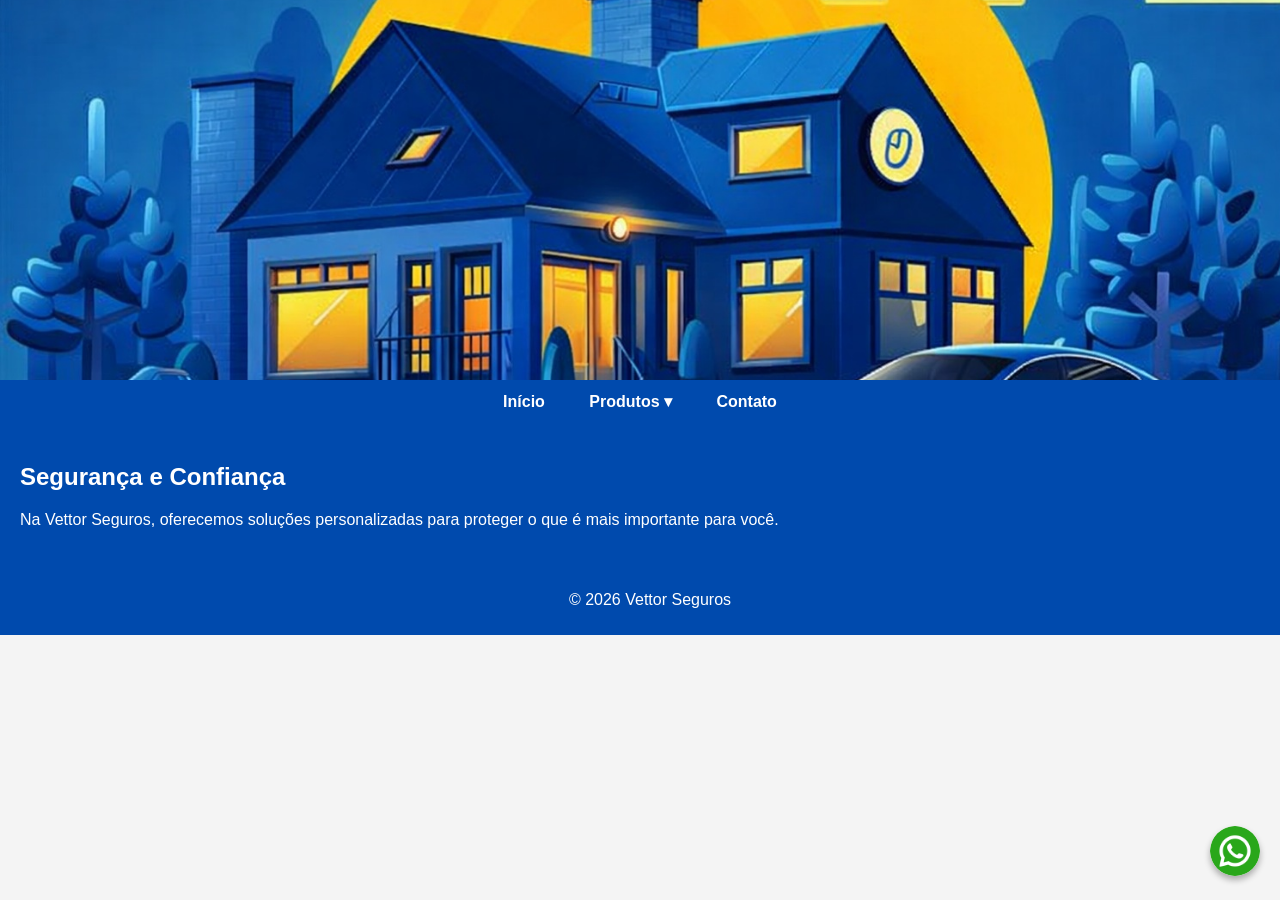
<file: index.html>
<!DOCTYPE html>
<html lang="pt-BR">
<head>
  <meta charset="UTF-8">
  <meta name="viewport" content="width=device-width, initial-scale=1.0">
  <title>Vettor Seguros - Página Principal</title>
  <link rel="stylesheet" href="style.css">
</head>
<!-- Ícone do WhatsApp -->
<a href="https://wa.me/5531993539953" target="_blank" class="whatsapp-float">
  <img src="imagens/whatsapp-icon.png" alt="WhatsApp" />
</a>

  <body>




  <!-- Barra azul com banner -->
    <div class="barra-azul">
   <!-- Banner principal -->
<div class="banner">
  <!-- <img src="imagens/banner-principal.jpg" alt="Banner Vettor Seguros"> -->
</div>


    <!-- Menu -->
    <nav>
  <div class="menu-toggle" id="menu-toggle">☰ Menu</div>
  <ul class="menu" id="menu">
    <li><a href="index.html">Início</a></li>
    <li>
      <a href="#">Produtos ▾</a>
      <ul class="submenu">
        <li><a href="seguro-residencial.html">Seguro Residencial</a></li>
        <li><a href="seguro-automotivo.html">Seguro Automotivo</a></li>
        <li><a href="seguro-vida.html">Seguro de Vida</a></li>
      </ul>
    </li>
    
    <li><a href="contato.html">Contato</a></li>
  </ul>
</nav>


    
  </header>

  <!-- Conteúdo principal -->
  <main>
    <section class="intro">
      <h2>Segurança e Confiança</h2>
      <p>Na Vettor Seguros, oferecemos soluções personalizadas para proteger o que é mais importante para você.</p>
    </section>
  </main>

  <footer>
    <p>© 2026 Vettor  Seguros</p>
  </footer>

  <!-- Script para menu responsivo -->
  <script>
    const toggle = document.getElementById('menu-toggle');
    const menu = document.getElementById('menu');
    toggle.addEventListener('click', () => {
      menu.style.display = menu.style.display === 'block' ? 'none' : 'block';
    });
  </script>
</body>
</html>
</file>
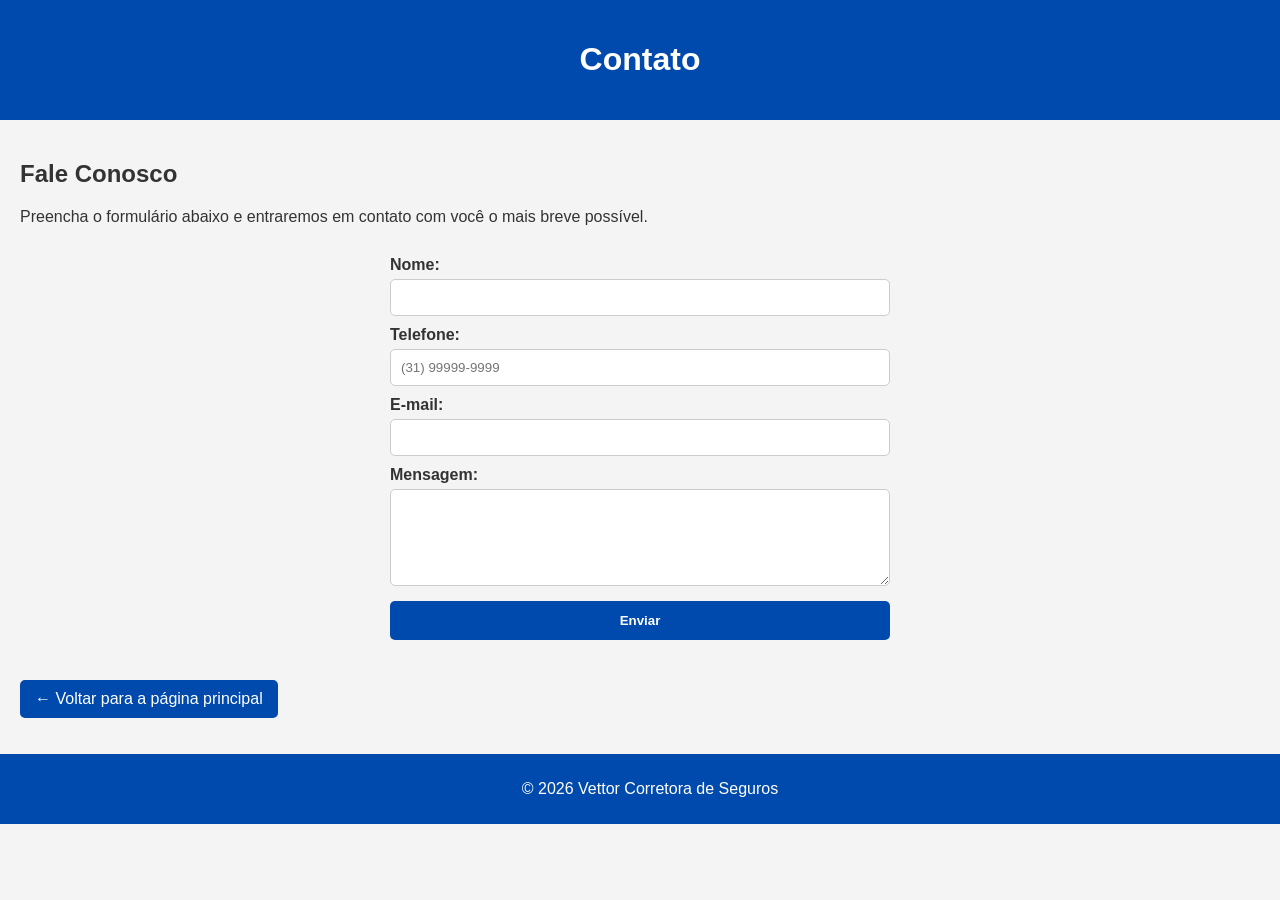
<file: contato.html>
<!DOCTYPE html>
<html lang="pt-BR">
<head>
  <meta charset="UTF-8">
  <meta name="viewport" content="width=device-width, initial-scale=1.0">
  <title>Contato - Vettor Seguros</title>
  <link rel="stylesheet" href="style.css">
</head>
<body>
  <header>
    <h1>Contato</h1>
  </header>

  <!-- Menu responsivo -->
  <!--
  <nav>
    <div class="menu-toggle" id="menu-toggle">☰ Menu</div>
    <ul class="menu" id="menu">
      <li><a href="index.html">Início</a></li>
      <li>
        <a href="#">Sobre ▾</a>
        <ul class="submenu">
          <li><a href="seguro-residencial.html">Seguro Residencial</a></li>
          <li><a href="seguro-automotivo.html">Seguro Automotivo</a></li>
          <li><a href="seguro-vida.html">Seguro de Vida</a></li>
        </ul>
      </li>
      <li><a href="#">Serviços</a></li>
      <li><a href="contato.html">Contato</a></li>
    </ul>
  </nav>
-->
  <main>
    <h2>Fale Conosco</h2>
    <p>Preencha o formulário abaixo e entraremos em contato com você o mais breve possível.</p>

    <!-- Formulário com Formspree -->
    <form id="contato-form" action="https://formspree.io/f/mlgynkkz" method="POST" class="form-contato">
      <label for="nome">Nome:</label>
      <input type="text" id="nome" name="nome" required>

      <label for="telefone">Telefone:</label>
      <input type="text" id="telefone" name="telefone" placeholder="(31) 99999-9999" required>
      
      <label for="email">E-mail:</label>
      <input type="email" id="email" name="email" required>

      <label for="mensagem">Mensagem:</label>
      <textarea id="mensagem" name="mensagem" rows="5" required></textarea>

      <button type="submit">Enviar</button>
    </form>

<script>
  document.addEventListener("DOMContentLoaded", function() {
    const telefoneInput = document.getElementById("telefone");

    telefoneInput.addEventListener("input", function(e) {
      let value = telefoneInput.value.replace(/\D/g, ""); // remove tudo que não for número

      if (value.length > 11) {
        value = value.slice(0, 11); // limita a 11 dígitos
      }

      // aplica a máscara (xx) xxxxx-xxxx
      if (value.length > 6) {
        telefoneInput.value = `(${value.slice(0,2)}) ${value.slice(2,7)}-${value.slice(7)}`;
      } else if (value.length > 2) {
        telefoneInput.value = `(${value.slice(0,2)}) ${value.slice(2)}`;
      } else {
        telefoneInput.value = value;
      }
    });
  });
</script>




    
    <!-- Mensagens de feedback -->
    <p id="mensagem-sucesso">✅ Seu contato foi enviado com sucesso!</p>
    <p id="mensagem-erro">❌ Não foi possível enviar sua mensagem. Tente novamente mais tarde.</p>

    <p><a href="index.html" class="voltar">← Voltar para a página principal</a></p>
  </main>

  <footer>
    <p>© 2026 Vettor Corretora de Seguros</p>
  </footer>

  <!-- Script para menu responsivo e envio do formulário -->
  <script>
    // Menu responsivo
    const toggle = document.getElementById('menu-toggle');
    const menu = document.getElementById('menu');
    toggle.addEventListener('click', () => {
      menu.style.display = menu.style.display === 'block' ? 'none' : 'block';
    });

    // Envio do formulário sem redirecionar
    const form = document.getElementById('contato-form');
    const mensagemSucesso = document.getElementById('mensagem-sucesso');
    const mensagemErro = document.getElementById('mensagem-erro');

    form.addEventListener('submit', async function(event) {
      event.preventDefault(); // impede redirecionamento padrão

      const dados = new FormData(form);
      try {
        const resposta = await fetch(form.action, {
          method: form.method,
          body: dados,
          headers: { 'Accept': 'application/json' }
        });

        if (resposta.ok) {
          mensagemSucesso.classList.add('mostrar'); // aplica fade-in
          mensagemErro.classList.remove('mostrar');
          form.reset(); // limpa os campos
        } else {
          mensagemErro.classList.add('mostrar');
          mensagemSucesso.classList.remove('mostrar');
        }
      } catch (erro) {
        mensagemErro.classList.add('mostrar');
        mensagemSucesso.classList.remove('mostrar');
      }
    });
  </script>
</body>
</html>
</file>
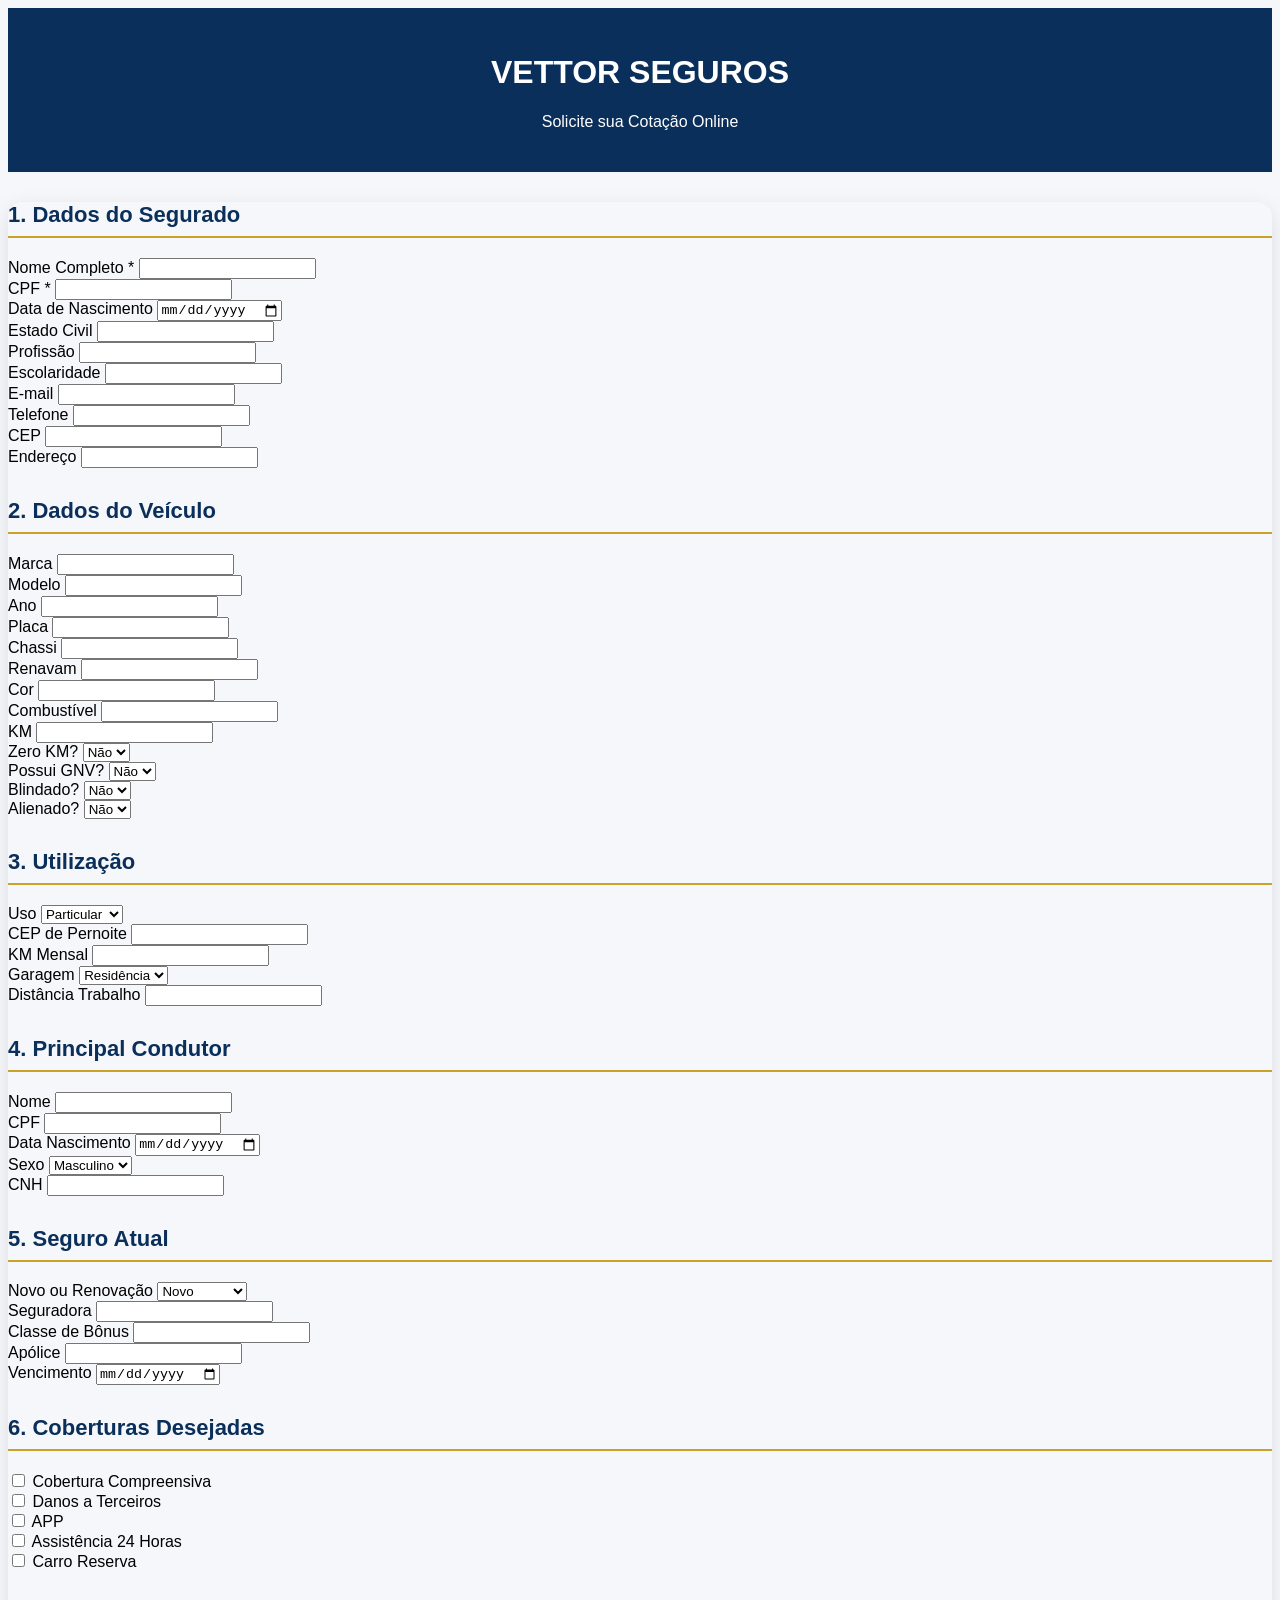
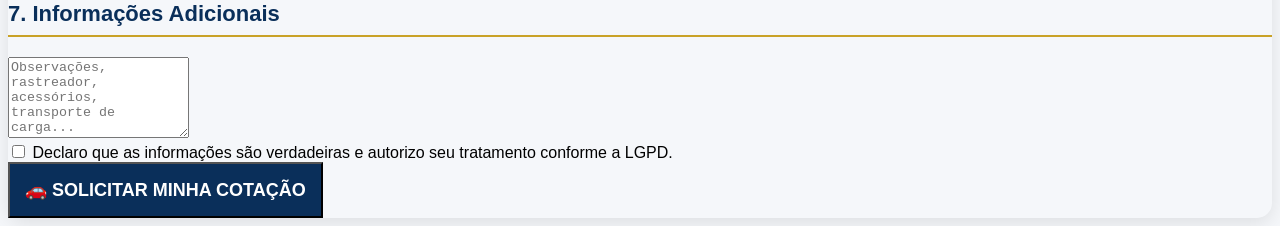
<file: seguro-automotivo.html>
<!DOCTYPE html>
<html lang="pt-BR">
<head>

<meta charset="UTF-8">
<meta name="viewport" content="width=device-width, initial-scale=1">

<title>VETTOR SEGUROS | Cotação Online</title>

<style>

body{
background:#f5f7fa;
font-family:Arial, Helvetica, sans-serif;
}

header{
background:#0A2F5A;
padding:25px;
color:white;
text-align:center;
}

.card{
margin-top:30px;
border:none;
border-radius:15px;
box-shadow:0 5px 20px rgba(0,0,0,.10);
}

.section-title{
color:#0A2F5A;
font-size:22px;
font-weight:bold;
margin-top:30px;
margin-bottom:20px;
border-bottom:2px solid #C9A227;
padding-bottom:8px;
}

.btn-vettor{
background:#0A2F5A;
color:white;
padding:15px;
font-size:18px;
font-weight:bold;
}

.btn-vettor:hover{
background:#153f72;
color:white;
}

</style>

</head>

<body>

<header>

<h1>VETTOR SEGUROS </h1>

<p>Solicite sua Cotação Online</p>

</header>

<div class="container">

<div class="card">

<div class="card-body">

<form id="cotacaoForm" action="https://formspree.io/f/mlgynkkz" method="POST">
  <!-- todos os campos originais do questionário -->
</form>


<div class="section-title">

1. Dados do Segurado

</div>

<div class="row">

<div class="col-md-6">
<label>Nome Completo *</label>
<input class="form-control" required>
</div>

<div class="col-md-6">
<label>CPF *</label>
<input class="form-control">
</div>

<div class="col-md-4">
<label>Data de Nascimento</label>
<input type="date" class="form-control">
</div>

<div class="col-md-4">
<label>Estado Civil</label>
<input class="form-control">
</div>

<div class="col-md-4">
<label>Profissão</label>
<input class="form-control">
</div>

<div class="col-md-6">
<label>Escolaridade</label>
<input class="form-control">
</div>

<div class="col-md-6">
<label>E-mail</label>
<input type="email" class="form-control">
</div>

<div class="col-md-6">
<label>Telefone</label>
<input class="form-control">
</div>

<div class="col-md-6">
<label>CEP</label>
<input class="form-control">
</div>

<div class="col-12">
<label>Endereço</label>
<input class="form-control">
</div>

</div>

<div class="section-title">

2. Dados do Veículo

</div>

<div class="row">

<div class="col-md-4">
<label>Marca</label>
<input class="form-control">
</div>

<div class="col-md-4">
<label>Modelo</label>
<input class="form-control">
</div>

<div class="col-md-4">
<label>Ano</label>
<input class="form-control">
</div>

<div class="col-md-4">
<label>Placa</label>
<input class="form-control">
</div>

<div class="col-md-4">
<label>Chassi</label>
<input class="form-control">
</div>

<div class="col-md-4">
<label>Renavam</label>
<input class="form-control">
</div>

<div class="col-md-3">
<label>Cor</label>
<input class="form-control">
</div>

<div class="col-md-3">
<label>Combustível</label>
<input class="form-control">
</div>

<div class="col-md-3">
<label>KM</label>
<input class="form-control">
</div>

<div class="col-md-3">
<label>Zero KM?</label>
<select class="form-select">
<option>Não</option>
<option>Sim</option>
</select>
</div>

<div class="col-md-4">
<label>Possui GNV?</label>
<select class="form-select">
<option>Não</option>
<option>Sim</option>
</select>
</div>

<div class="col-md-4">
<label>Blindado?</label>
<select class="form-select">
<option>Não</option>
<option>Sim</option>
</select>
</div>

<div class="col-md-4">
<label>Alienado?</label>
<select class="form-select">
<option>Não</option>
<option>Sim</option>
</select>
</div>

</div>

<div class="section-title">

3. Utilização

</div>

<div class="row">

<div class="col-md-4">
<label>Uso</label>
<select class="form-select">
<option>Particular</option>
<option>Comercial</option>
<option>Aplicativo</option>
</select>
</div>

<div class="col-md-4">
<label>CEP de Pernoite</label>
<input class="form-control">
</div>

<div class="col-md-4">
<label>KM Mensal</label>
<input class="form-control">
</div>

<div class="col-md-6">
<label>Garagem</label>
<select class="form-select">
<option>Residência</option>
<option>Trabalho</option>
<option>Faculdade</option>
<option>Não possui</option>
</select>
</div>

<div class="col-md-6">
<label>Distância Trabalho</label>
<input class="form-control">
</div>

</div>

<div class="section-title">

4. Principal Condutor

</div>

<div class="row">

<div class="col-md-6">
<label>Nome</label>
<input class="form-control">
</div>

<div class="col-md-6">
<label>CPF</label>
<input class="form-control">
</div>

<div class="col-md-4">
<label>Data Nascimento</label>
<input type="date" class="form-control">
</div>

<div class="col-md-4">
<label>Sexo</label>
<select class="form-select">
<option>Masculino</option>
<option>Feminino</option>
</select>
</div>

<div class="col-md-4">
<label>CNH</label>
<input class="form-control">
</div>

</div>

<div class="section-title">

5. Seguro Atual

</div>

<div class="row">

<div class="col-md-4">
<label>Novo ou Renovação</label>
<select class="form-select">
<option>Novo</option>
<option>Renovação</option>
</select>
</div>

<div class="col-md-4">
<label>Seguradora</label>
<input class="form-control">
</div>

<div class="col-md-4">
<label>Classe de Bônus</label>
<input class="form-control">
</div>

<div class="col-md-6">
<label>Apólice</label>
<input class="form-control">
</div>

<div class="col-md-6">
<label>Vencimento</label>
<input type="date" class="form-control">
</div>

</div>

<div class="section-title">

6. Coberturas Desejadas

</div>

<div class="form-check">
<input class="form-check-input" type="checkbox">
<label class="form-check-label">Cobertura Compreensiva</label>
</div>

<div class="form-check">
<input class="form-check-input" type="checkbox">
<label class="form-check-label">Danos a Terceiros</label>
</div>

<div class="form-check">
<input class="form-check-input" type="checkbox">
<label class="form-check-label">APP</label>
</div>

<div class="form-check">
<input class="form-check-input" type="checkbox">
<label class="form-check-label">Assistência 24 Horas</label>
</div>

<div class="form-check">
<input class="form-check-input" type="checkbox">
<label class="form-check-label">Carro Reserva</label>
</div>

<div class="section-title">

7. Informações Adicionais

</div>

<textarea class="form-control" rows="5" placeholder="Observações, rastreador, acessórios, transporte de carga..."></textarea>

<div class="mt-4">

<div class="form-check">

<input class="form-check-input" type="checkbox" required>

<label class="form-check-label">

Declaro que as informações são verdadeiras e autorizo seu tratamento conforme a LGPD.

</label>

</div>

</div>

<div class="d-grid mt-4">

<button class="btn btn-vettor">

🚗 SOLICITAR MINHA COTAÇÃO

</button>

</div>

</form>

</div>

</div>

</div>

</body>
</html>
</file>
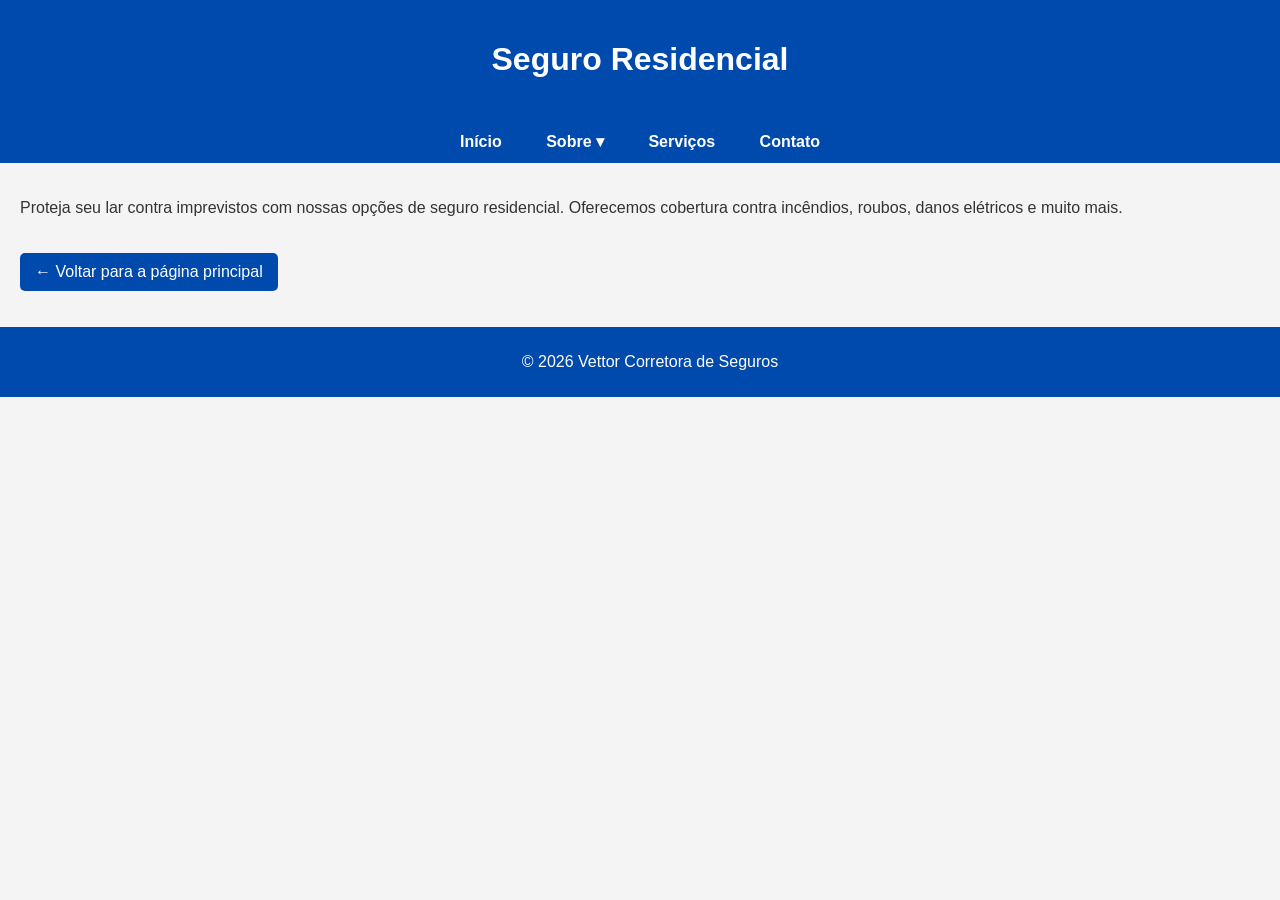
<file: seguro-residencial.html>
<!DOCTYPE html>
<html lang="pt-BR">
<head>
  <meta charset="UTF-8">
  <meta name="viewport" content="width=device-width, initial-scale=1.0">
  <title>Seguro Residencial - Vettor Seguros</title>
  <link rel="stylesheet" href="style.css">
</head>
<body>
  <header>
    <h1>Seguro Residencial</h1>
  </header>

  <!-- Menu responsivo -->
  <nav>
    <div class="menu-toggle" id="menu-toggle">☰ Menu</div>
    <ul class="menu" id="menu">
      <li><a href="index.html">Início</a></li>
      <li>
        <a href="#">Sobre ▾</a>
        <ul class="submenu">
          <li><a href="seguro-residencial.html">Seguro Residencial</a></li>
          <li><a href="seguro-automotivo.html">Seguro Automotivo</a></li>
          <li><a href="seguro-vida.html">Seguro de Vida</a></li>
        </ul>
      </li>
      <li><a href="#">Serviços</a></li>
      <li><a href="contato.html">Contato</a></li>
    </ul>
  </nav>

  <main>
    <p>Proteja seu lar contra imprevistos com nossas opções de seguro residencial. 
    Oferecemos cobertura contra incêndios, roubos, danos elétricos e muito mais.</p>

    <p><a href="index.html" class="voltar">← Voltar para a página principal</a></p>
  </main>

  <footer>
    <p>© 2026 Vettor Corretora de Seguros</p>
  </footer>

  <script>
    const toggle = document.getElementById('menu-toggle');
    const menu = document.getElementById('menu');
    toggle.addEventListener('click', () => {
      menu.style.display = menu.style.display === 'block' ? 'none' : 'block';
    });
  </script>
</body>
</html>
</file>
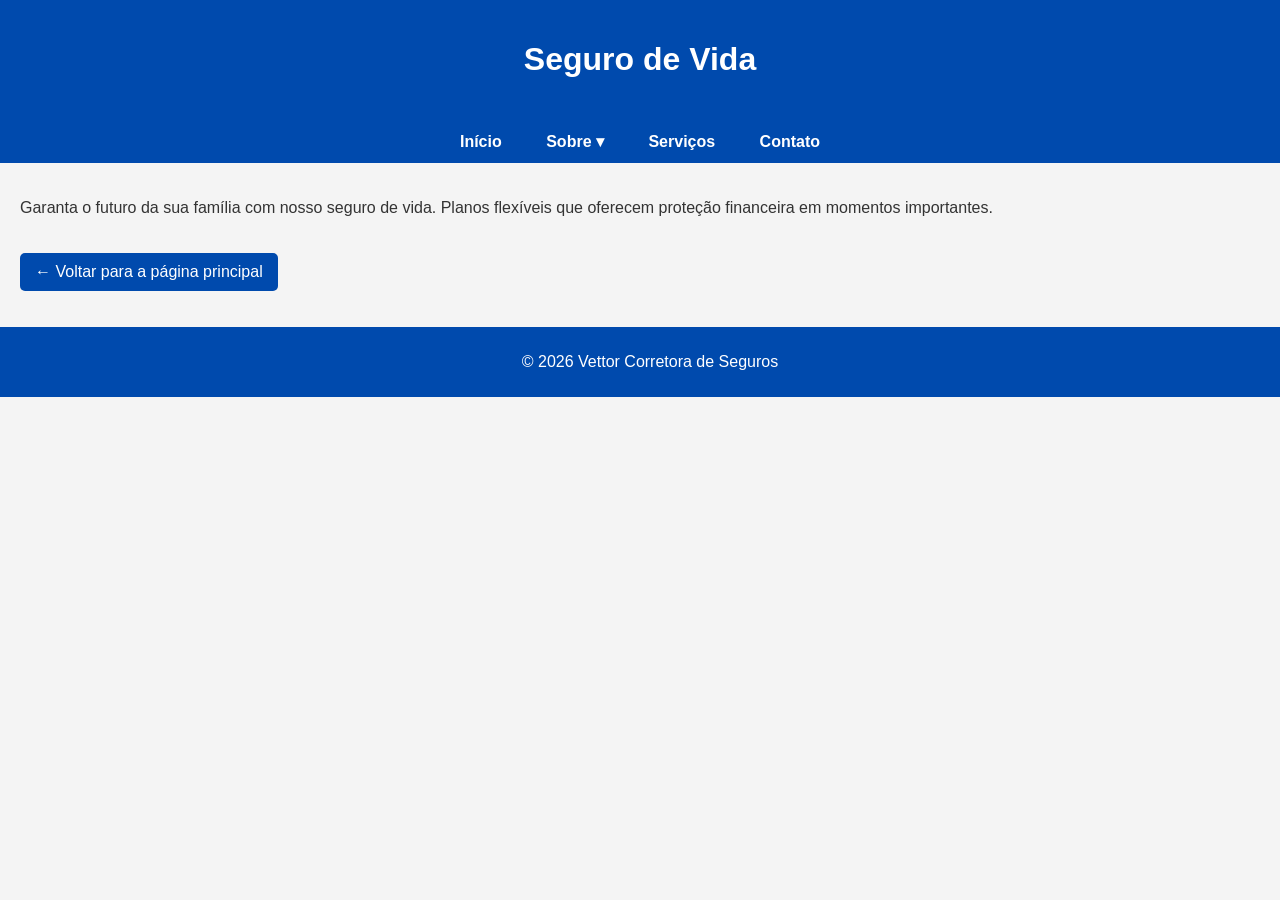
<file: seguro-vida.html>
<!DOCTYPE html>
<html lang="pt-BR">
<head>
  <meta charset="UTF-8">
  <meta name="viewport" content="width=device-width, initial-scale=1.0">
  <title>Seguro de Vida - Vettor Seguros</title>
  <link rel="stylesheet" href="style.css">
</head>
<body>
  <header>
    <h1>Seguro de Vida</h1>
  </header>

  <nav>
    <div class="menu-toggle" id="menu-toggle">☰ Menu</div>
    <ul class="menu" id="menu">
      <li><a href="index.html">Início</a></li>
      <li>
        <a href="#">Sobre ▾</a>
        <ul class="submenu">
          <li><a href="seguro-residencial.html">Seguro Residencial</a></li>
          <li><a href="seguro-automotivo.html">Seguro Automotivo</a></li>
          <li><a href="seguro-vida.html">Seguro de Vida</a></li>
        </ul>
      </li>
      <li><a href="#">Serviços</a></li>
      <li><a href="contato.html">Contato</a></li>
    </ul>
  </nav>

  <main>
    <p>Garanta o futuro da sua família com nosso seguro de vida. 
    Planos flexíveis que oferecem proteção financeira em momentos importantes.</p>

    <p><a href="index.html" class="voltar">← Voltar para a página principal</a></p>
  </main>

  <footer>
    <p>© 2026 Vettor Corretora de Seguros</p>
  </footer>

  <script>
    const toggle = document.getElementById('menu-toggle');
    const menu = document.getElementById('menu');
    toggle.addEventListener('click', () => {
      menu.style.display = menu.style.display === 'block' ? 'none' : 'block';
    });
  </script>
</body>
</html>
</file>
<file: style.css>
/* Estilo geral */
body {
  font-family: Arial, sans-serif;
  margin: 0;
  padding: 0;
  background-color: #f4f4f4;
  color: #333;
}

/* Cabeçalho */
header {
  background-color: #004aad;
  color: white;
  padding: 20px;
  text-align: center;
}

/* Menu principal */
nav {
  background-color: #004aad;
  text-align: center;
}

.menu {
  list-style: none;
  margin: 0;
  padding: 0;
  display: inline-block;
}

.menu li {
  position: relative;
  display: inline-block;
}

.menu li a {
  text-decoration: none;
  padding: 12px 20px;
  display: block;
  color: #fff;
  font-weight: bold;
  transition: background 0.3s ease;
}

.menu li a:hover {
  background: #0066cc;
}

/* Submenu */
.submenu {
  display: none;
  position: absolute;
  list-style: none;
  margin: 0;
  padding: 0;
  background: #fff;
  border-radius: 5px;
  box-shadow: 0 4px 8px rgba(0,0,0,0.2);
  min-width: 200px;
  opacity: 0;
  transition: opacity 0.3s ease, transform 0.3s ease;
  transform: translateY(10px);
  z-index: 1000;
}

.submenu li a {
  padding: 10px 15px;
  color: #004080;
  font-weight: normal;
}

.submenu li a:hover {
  background: #f0f0f0;
}

.menu li:hover .submenu {
  display: block;
  opacity: 1;
  transform: translateY(0);
}

/* Conteúdo principal */
main {
  padding: 20px;
}

/* Rodapé */
footer {
  background-color: #004aad;
  color: white;
  text-align: center;
  padding: 10px;
  position: relative; /* antes estava fixed */
  bottom: 0;
  width: 100%;
}


/* Botão voltar */
.voltar {
  display: inline-block;
  margin-top: 20px;
  padding: 10px 15px;
  background-color: #004aad;
  color: #fff;
  text-decoration: none;
  border-radius: 5px;
  transition: background 0.3s ease;
}

.voltar:hover {
  background-color: #0066cc;
}

/* Formulário de contato */
.form-contato {
  max-width: 500px;
  margin: 20px auto;
  display: flex;
  flex-direction: column; /* garante que os campos fiquem em coluna */
}

.form-contato label {
  margin-top: 10px;
  font-weight: bold;
}

.form-contato input,
.form-contato textarea {
  width: 100%;              /* ocupa toda a largura disponível */
  box-sizing: border-box;   /* inclui padding/borda no cálculo da largura */
  padding: 10px;
  margin-top: 5px;
  border: 1px solid #ccc;
  border-radius: 5px;
}

.form-contato button {
  margin-top: 15px;
  padding: 12px;
  background-color: #004aad;
  color: #fff;
  border: none;
  border-radius: 5px;
  cursor: pointer;
  font-weight: bold;
  transition: background 0.3s ease;
}

.form-contato button:hover {
  background-color: #0066cc;
}


/* Menu hamburguer responsivo */
.menu-toggle {
  display: none;
  background-color: #004aad;
  color: #fff;
  padding: 12px 20px;
  cursor: pointer;
  font-weight: bold;
}

/* Responsividade */
@media (max-width: 768px) {
  .menu-toggle {
    display: block;
    text-align: left;
  }

  .menu {
    display: none;
    width: 100%;
    text-align: left;
    background-color: #004aad;
  }

  .menu li {
    display: block;
    border-top: 1px solid #0066cc;
  }

  .menu li a {
    padding: 12px;
    display: block;
    color: #fff;
  }

  .menu li:hover .submenu {
    position: static;
    box-shadow: none;
    transform: none;
  }

  .submenu {
    background-color: #003366;
    border-radius: 0;
    box-shadow: none;
  }

  .submenu li a {
    color: #fff;
  }

  .submenu li a:hover {
    background-color: #0066cc;
  }
}
/* Mensagens de feedback do formulário */
#mensagem-sucesso, 
#mensagem-erro {
  display: none;            /* escondidas por padrão */
  margin-top: 15px;
  padding: 12px;
  border-radius: 5px;
  font-weight: bold;
  text-align: center;
}

/* Sucesso */
#mensagem-sucesso {
  background-color: #e6ffed; /* verde suave */
  color: #2e7d32;            /* verde escuro */
  border: 1px solid #2e7d32;
}

/* Erro */
#mensagem-erro {
  background-color: #ffebee; /* vermelho suave */
  color: #c62828;            /* vermelho escuro */
  border: 1px solid #c62828;
}

/* Mensagens de feedback com animação */
#mensagem-sucesso, 
#mensagem-erro {
  display: none;            /* escondidas por padrão */
  margin-top: 15px;
  padding: 12px;
  border-radius: 5px;
  font-weight: bold;
  text-align: center;
  opacity: 0;               /* invisível inicialmente */
  transition: opacity 0.6s ease; /* animação suave */
}

/* Sucesso */
#mensagem-sucesso {
  background-color: #e6ffed; /* verde suave */
  color: #2e7d32;            /* verde escuro */
  border: 1px solid #2e7d32;
}

/* Erro */
#mensagem-erro {
  background-color: #ffebee; /* vermelho suave */
  color: #c62828;            /* vermelho escuro */
  border: 1px solid #c62828;
}

/* Classe para ativar fade-in */
.mostrar {
  display: block !important;
  opacity: 1 !important;
}

/* Seção de cotação */
.cotacao {
  max-width: 600px;
  margin: 30px auto;
  background: #fff;
  padding: 20px;
  border-radius: 8px;
  box-shadow: 0 4px 10px rgba(0,0,0,0.1);
}

.cotacao h3 {
  margin-bottom: 15px;
  color: #004aad;
}
/* Banner automotivo */
/* Barra azul */
.barra-azul {
  background-color: #004aad;
  color: white;
  padding: 0; /* remove espaçamento extra */
  margin: 0;
}

/* Banner principal */
.banner {
  background-image: url("imagens/banner-principal.jpg");
  background-size: cover; /* ocupa toda a largura */
  background-position: center;
  background-repeat: no-repeat;
  width: 100%;
  min-height: 300px; /* altura mínima */
  display: flex;
  flex-direction: column;
  justify-content: center;
  align-items: center;
  text-align: center;
  color: white;
  padding: 40px 20px;
}


.banner h2 {
  font-size: 2.5em;
  margin-bottom: 10px;
  text-shadow: 2px 2px 5px rgba(0,0,0,0.6);
}

.banner p {
  font-size: 1.2em;
  text-shadow: 1px 1px 4px rgba(0,0,0,0.6);
}

/* Barra azul */
.barra-azul {
  background-color: #004aad;
  color: white;
  padding: 0; /* remove espaçamento extra */
  margin: 0;
}

/* Banner principal apenas com fundo azul */
.banner {
  background-color: #004aad;   /* azul sólido */
  width: 100%;
  min-height: 300px;           /* altura mínima */
  display: flex;
  flex-direction: column;
  justify-content: center;
  align-items: center;
  text-align: center;
  color: white;
  padding: 40px 20px;
}






/* Ícone flutuante do WhatsApp */
.whatsapp-float {
  position: fixed;
  bottom: 20px;
  right: 20px;
  z-index: 1000;
}

.whatsapp-float img {
  width: 50px;
  height: 50px;
  border-radius: 50%;
  box-shadow: 0 4px 6px rgba(0,0,0,0.3);
  transition: transform 0.3s ease;
}

.whatsapp-float img:hover {
  transform: scale(1.1);
}

/* Ajustes para telas menores */
@media (max-width: 768px) {
  .banner {
    min-height: 200px; /* reduz altura no celular */
    padding: 20px 10px;
    background-size: contain; /* mostra a imagem inteira sem cortar */
  }

  .banner h2 {
    font-size: 1.8em;
  }

  .banner p {
    font-size: 1em;
  }

  nav ul.menu {
    flex-direction: column;
    text-align: center;
  }
}

/* Menu aberto automaticamente em telas pequenas */
@media (max-width: 768px) {
  nav ul.menu {
    display: flex !important;   /* força a exibição */
    flex-direction: column;
    text-align: center;
    background-color: #004aad;  /* mantém a faixa azul */
    padding: 10px 0;
  }

  nav ul.menu li {
    margin: 10px 0;
  }

  /* Esconde o botão ☰ no celular */
  .menu-toggle {
    display: none !important;
  }
}
</file>
